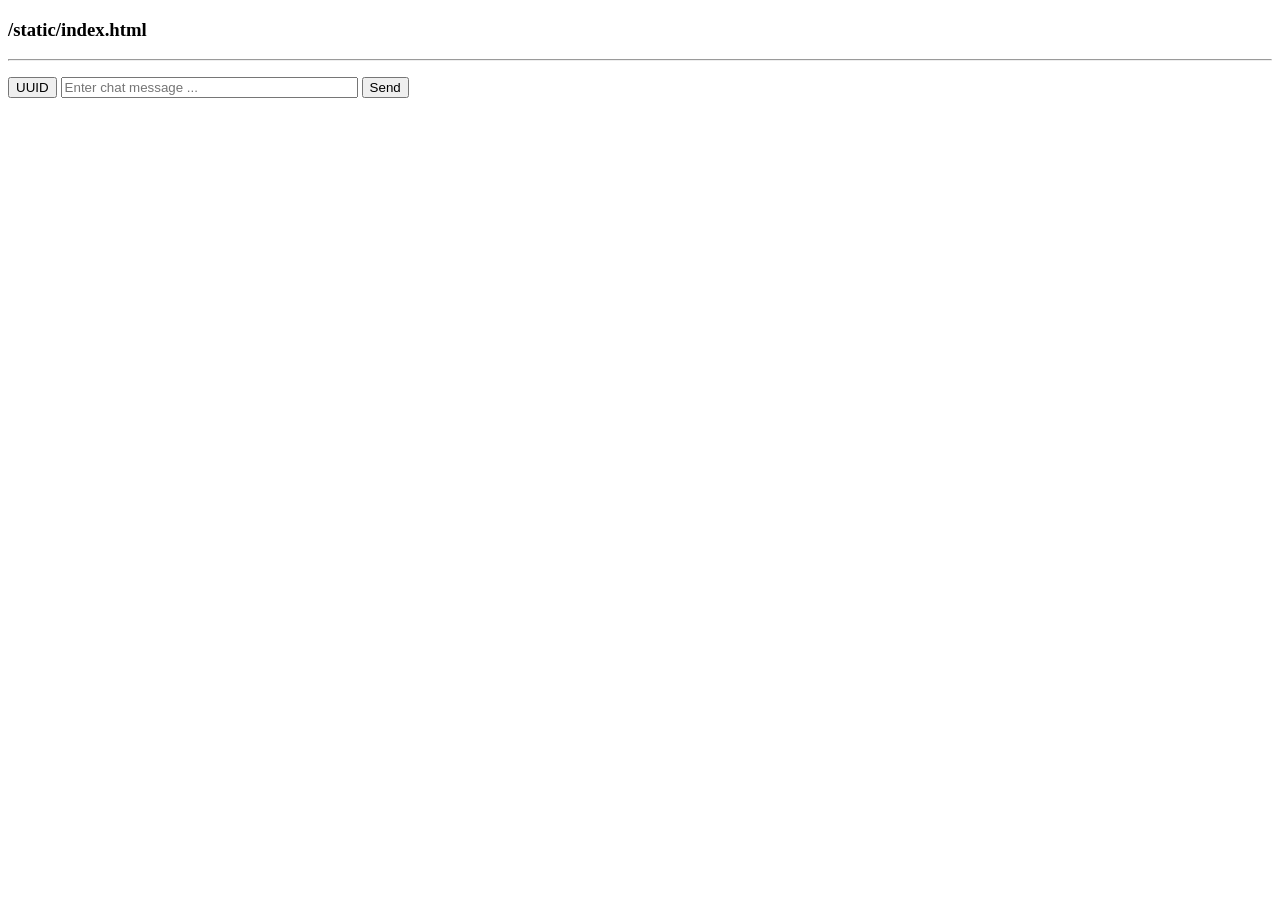
<file: src/main/resources/static/index.html>
<!DOCTYPE html>
<html lang="ko" xmlns:th="http://www.thymeleaf.org">
<head>
    <title>WebSocket Chatting Room - 1</title>
    
    <style>
        #messages { list-style: disc; }
       /* .input-indent { margin-left: 20px; } */
    </style>

    <script defer>
      // Note: `ws:URL` if http protocol used, `wss:URL` if https protocol used.
        var socket = new WebSocket("wss://192.168.0.83/chatroom?chatId=1");
      console.log('socket:', socket);
   
      var uuid;
      
        socket.onopen = e => {
           console.debug('onopen invoked:', e);
           console.log("Connected to /chatroom endpoint.");
           
           uuid = crypto.randomUUID().split('-')[0];
           console.log('\t+ uuid:', uuid);

          let uuidButton = document.querySelector('#uuidButton');
          uuidButton.textContent = uuid;
        };
        
        socket.onerror = e => {
           console.debug('onerror invoked:', e);
           // socket.close();
        };
        
        socket.onclose = () => {
           console.debug('onclose invoked.');
           console.log("Disconnected from /chatroom endpoint.");
           
           uuid = "";
        };

        socket.onmessage = e => {
           console.debug('onmessage invoked:', e);
           
            let messagesList = document.querySelector("#messages");            
            let newMessageItem = document.createElement("li");
            newMessageItem.textContent = e.data;
            messagesList.appendChild(newMessageItem);
        };   // .onmessage

        function sendMessage() {
           console.debug('sendMessage invoked.');           
            socket.send(uuid + ': ' + messageInput.value);
            messageInput.value = "";                          // Clear the input field
        }
        
        document.addEventListener("keydown", e => {
           console.debug('onkeydown invoked:', e.key);
           
           if(e.key === 'Enter') {
               const messageInput = document.querySelector("#messageInput");
               if(messageInput.value === '') {
                  e.preventDefault();
                  return;
               }
               
              const sendButton = document.querySelector('#sendButton');
              sendButton.click();
           }
           
        });
    </script>
</head>

<body>
    <h3>/static/index.html</h3>
    <hr>
    
    <ul id="messages"></ul>
    
    <button id="uuidButton">UUID</button>
    <input type="text" id="messageInput" size="35" placeholder="Enter chat message ..." class="input-indent"/>
    <button id="sendButton" onclick="sendMessage()">Send</button>
</body>
</html>
</file>
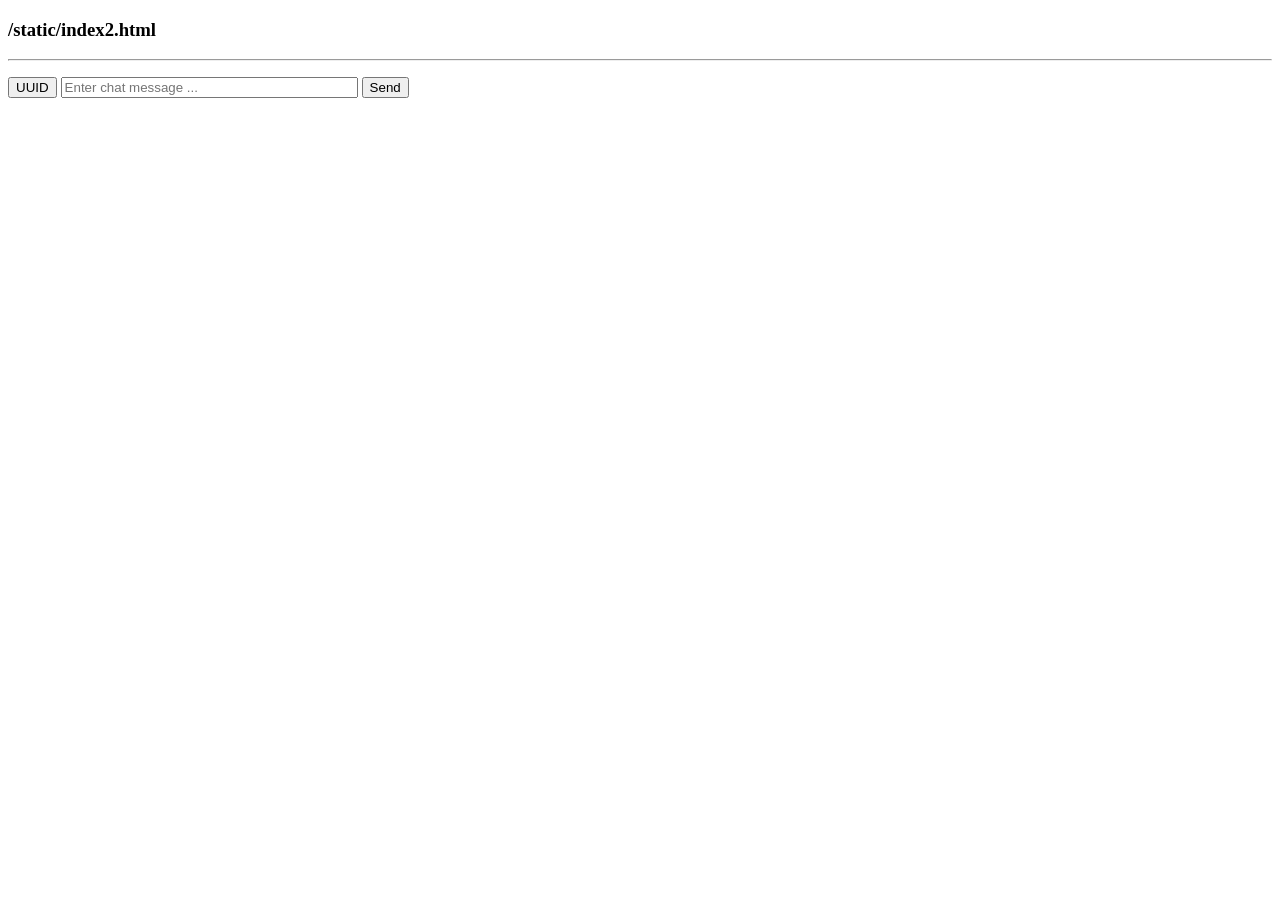
<file: src/main/resources/static/index2.html>
<!DOCTYPE html>
<html lang="ko" xmlns:th="http://www.thymeleaf.org">
<head>
    <title>WebSocket Chatting Room - 2</title>
    
    <style>
        #messages { list-style: disc; }
	    /* .input-indent { margin-left: 20px; } */
    </style>

    <script defer>
		// Note: `ws:URL` if http protocol used, `wss:URL` if https protocol used.
        var socket = new WebSocket("wss://localhost/chatroom/room1");
		console.log('socket:', socket);
	
		var uuid;
		
        socket.onopen = e => {
        	console.debug('onopen invoked:', e);
        	console.log("Connected to /chatroom/room1 endpoint.");
        	
        	uuid = crypto.randomUUID().split('-')[0];
        	console.log('\t+ uuid:', uuid);

    		let uuidButton = document.querySelector('#uuidButton');
    		uuidButton.textContent = uuid;
        };
        
        socket.onerror = e => {
        	console.debug('onerror invoked:', e);
        	// socket.close();
        };
        
        socket.onclose = () => {
        	console.debug('onclose invoked.');
        	console.log("Disconnected from /chatroom/room1 endpoint.");
        	
        	uuid = "";
        };

        socket.onmessage = e => {
        	console.debug('onmessage invoked:', e);
        	
            let messagesList = document.querySelector("#messages");            
            let newMessageItem = document.createElement("li");
            newMessageItem.textContent = e.data;
            messagesList.appendChild(newMessageItem);
        };	// .onmessage

        function sendMessage() {
        	console.debug('sendMessage invoked.');        	
            socket.send(uuid + ': ' + messageInput.value);
            messageInput.value = "";  								// Clear the input field
        }
        
        document.addEventListener("keydown", e => {
        	console.debug('onkeydown invoked:', e.key);
        	
        	if(e.key === 'Enter') {
            	const messageInput = document.querySelector("#messageInput");
            	if(messageInput.value === '') {
            		e.preventDefault();
            		return;
            	}
            	
        		const sendButton = document.querySelector('#sendButton');
        		sendButton.click();
        	}
        	
        });
    </script>
</head>

<body>
    <h3>/static/index2.html</h3>
    <hr>
    
    <ul id="messages"></ul>
    
    <button id="uuidButton">UUID</button>
    <input type="text" id="messageInput" size="35" placeholder="Enter chat message ..." class="input-indent"/>
    <button id="sendButton" onclick="sendMessage()">Send</button>
</body>
</html>
</file>
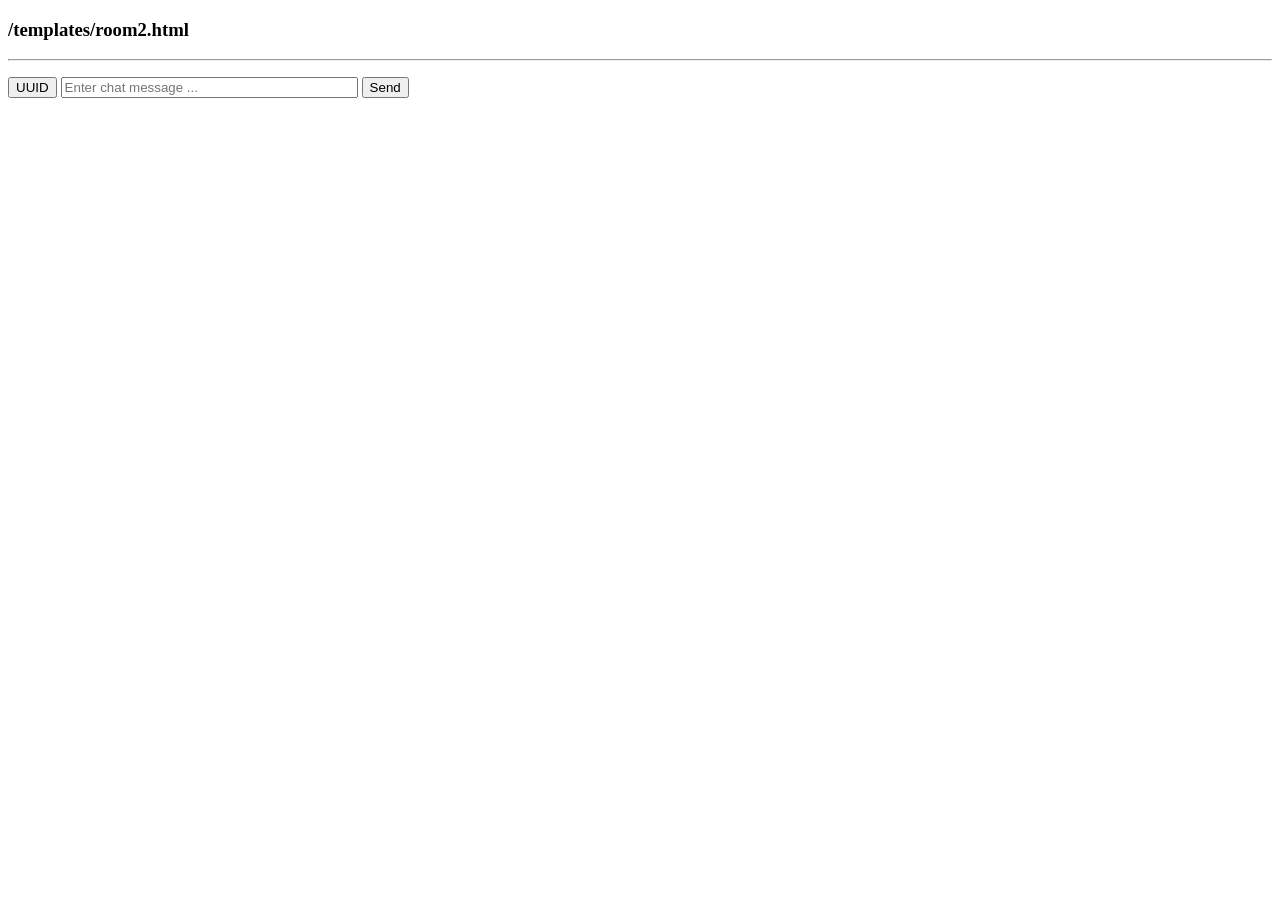
<file: src/main/resources/templates/room2.html>
<!DOCTYPE html>
<html lang="ko" xmlns:th="http://www.thymeleaf.org">
<head>
    <title>WebSocket Chatting Room - 2</title>
    
    <style>
        #messages { list-style: disc; }
       /* .input-indent { margin-left: 20px; } */
    </style>

	
    <script defer>
      // Note: `ws:URL` if http protocol used, `wss:URL` if https protocol used.
        var socket = new WebSocket("wss://localhost/chatroom/1");
      console.log('socket:', socket);
   
      var uuid;
      
        socket.onopen = e => {
           console.debug('onopen invoked:', e);
           console.log("Connected to /chat/room1 endpoint.");
           
           uuid = crypto.randomUUID().split('-')[0];
           console.log('\t+ uuid:', uuid);

          let uuidButton = document.querySelector('#uuidButton');
          uuidButton.textContent = uuid;
        };
        
        socket.onerror = e => {
           console.debug('onerror invoked:', e);
           // socket.close();
        };
        
        socket.onclose = () => {
           console.debug('onclose invoked.');
           console.log("Disconnected from /chat/room1 endpoint.");
           
           uuid = "";
        };

        socket.onmessage = e => {
           console.debug('onmessage invoked:', e);
           
            let messagesList = document.querySelector("#messages");            
            let newMessageItem = document.createElement("li");
            newMessageItem.textContent = e.data;
            messagesList.appendChild(newMessageItem);
        };   // .onmessage

        function sendMessage() {
           console.debug('sendMessage invoked.');           
            socket.send(uuid + ': ' + messageInput.value);
            messageInput.value = "";                          // Clear the input field
        }
        
        document.addEventListener("keydown", e => {
           console.debug('onkeydown invoked:', e.key);
           
           if(e.key === 'Enter') {
               const messageInput = document.querySelector("#messageInput");
               if(messageInput.value === '') {
                  e.preventDefault();
                  return;
               }
               
              const sendButton = document.querySelector('#sendButton');
              sendButton.click();
           }
           
        });
    </script>  
     
</head>

<body>
    <h3>/templates/room2.html</h3>
    <hr>
    
    <ul id="messages"></ul>
    
    <button id="uuidButton">UUID</button>
    <input type="text" id="messageInput" size="35" placeholder="Enter chat message ..." class="input-indent"/>
    <button id="sendButton" onclick="sendMessage()">Send</button>
</body>
</html>
</file>
